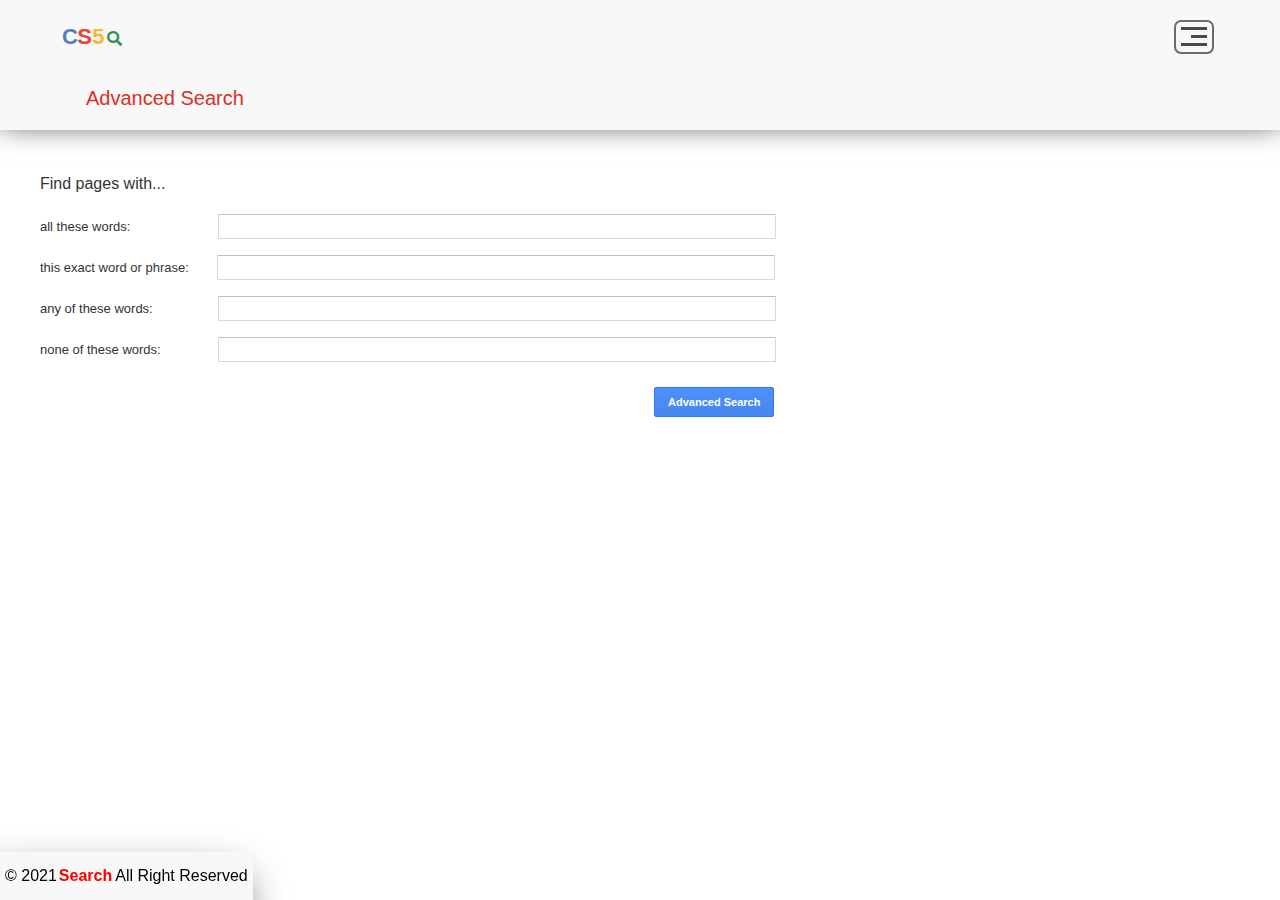
<file: advanced.html>
<!DOCTYPE html>
<html lang="en">
  <head>
    <meta charset="UTF-8" />
    <meta http-equiv="X-UA-Compatible" content="IE=edge">
    <meta name="viewport" content="width=device-width, initial-scale=1.0" />
    <title>Advanced Search</title>
    <link rel="icon" href="images/icon.png" type="image/x-icon">
    <!-- advanced search CSS File -->
    <link rel="stylesheet" href="css/advanced.css" />
    <!-- Render all elements normally -->
    <link rel="stylesheet" href="css/normalize.css" />
    <!-- Font awesome library -->
    <link rel="stylesheet" href="css/all.min.css" />
  </head>
  <body>
    <!-- Start header -->
    <div class="header">
      <div class="container">
        <a href="index.html" class="logo" title="Go to google search">
          <span class="blue">C</span>
          <span class="red">S</span>
          <span class="yellow">5</span>
          <span class="green">
            <i class="fas fa-search" style="font-size: 15px;"></i>
          </span>
        </a>
        <div class="links">
          <span class="icon">
            <span></span>
            <span></span>
            <span></span>
          </span>
          <ul>
            <li><a href="index.html">Google Search</a></li>
            <li><a href="image.html">Image Search</a></li>
          </ul>
        </div>
        <span>Advanced Search</span>
      </div>
    </div>
    <!-- End header -->
    <!-- Start advanced search -->
    <div class="advanced">
      <span>Find pages with...</span>
      <div class="inputs">
        <form action="https://www.google.com.eg/search">
          <div class="in1">
            <label for="in1">all these words:</label>
            <input id="in1" type="text" name="as_q" />
          </div>

          <div class="in2">
            <label for="in2">this exact word or phrase:</label>
            <input id="in2" type="text" name="as_epq" />
          </div>

          <div class="in3">
            <label for="in3">any of these words:</label>
            <input id="in3" type="text" name="as_oq" />
          </div>
          
          <div class="in4">
            <label for="in4">none of these words:</label>
            <input id="in4" type="text" name="as_eq" />
          </div>
          <input value="Advanced Search" type="submit" />
      </form>
      </div>
    </div>
    <!-- End advanced search -->
    <!-- Start footer -->
    <div class="footer">
      &copy; 2021 <span>Search</span> All Right Reserved
    </div>
    <!-- End footer -->
  </body>
</html>
</file>
<file: css/advanced.css>
/* Start global rules */
* {
  -webkit-box-sizing: border-box;
  -moz-box-sizing: border-box;
  box-sizing: border-box;
}
body {
  font-family: arial,sans-serif;
}
.container {
  padding-left: 10px;
  padding-right: 15px;
  margin-right: auto;
  margin-left: auto;
  width: 95%;
}
/* End global rules */
/* Start header */
.header {
  padding: 20px;
  background-color: #d5d5d52b;
  box-shadow: 0 -10px 30px #000000;
}
.header .container {
  display: flex;
  justify-content: space-between;
  align-items: center;
  flex-wrap: wrap;
}
.header .links {
  position: relative;
}
.header .links .icon {
  width: 40px;
  height: 34px;
  border: 2px solid #00000091;
  padding: 5px 5px;
  display: flex;
  flex-wrap: wrap;
  justify-content: flex-end;
  border-radius: 7px;
  -webkit-border-radius: 7px;
  -moz-border-radius: 7px;
  -ms-border-radius: 7px;
  -o-border-radius: 7px;
}
.header .links .icon:hover {
  cursor: pointer;
  background-color: #eee;
  border-color: #00000071;
}
.header .links .icon span {
  background-color: #3c4043f0;
  margin-bottom: 5px;
  height: 3px;
}
.header .links .icon span:first-child {
  width: 100%;
}
.header .links .icon span:nth-child(2) {
  width: 60%;
  transition: 0.4s;
  -webkit-transition: 0.4s;
  -moz-transition: 0.4s;
  -ms-transition: 0.4s;
  -o-transition: 0.4s;
}
.header .links .icon span:last-child {
  width: 100%;
}
.header .links:hover .icon span:nth-child(2) {
  width: 100%;
}
.header .links ul {
  list-style: none;
  margin: 0;
  padding: 0;
  background-color: #f6f6f6;
  position: absolute;
  right: -1px;
  min-width: 180px;
  top: calc(100% + 21px);
  display: none;
  z-index: 2;
}
.header .links ul::before {
  content: "";
  border-width: 20px 20px;
  border-style: solid;
  border-top: none;
  border-color: transparent transparent #eee transparent;
  position: absolute;
  right: 0;
  top: -20px;
}
.header .links:hover ul {
  display: block;
}
.header .links ul li a {
  display: block;
  text-decoration: none;
  padding: 10px;
  color: #333;
  transition: 0.4s;
  -webkit-transition: 0.4s;
  -moz-transition: 0.4s;
  -ms-transition: 0.4s;
  -o-transition: 0.4s;
}
.header .links ul li a:hover {
  padding-left: 20px;
}
.header .links ul li:not(:last-child) a {
  border-bottom: 1px solid #ddd;
}
.header .logo {
  font-weight: bold;
  font-size: 22px;
  text-decoration: none;
}
.logo span {
  width: 7px;
  margin: 1px;
  display:inline-block;
} 
.blue {
  color: #537fbe;
}
.red {
  color: #ea433b;
}
.yellow {
  color: #f5b82e;
}
.green {
  color: #2e944b;
}
.container > span {
  margin-left: 25px;
  margin-top: 33px;
  width: 100%;
  color: #d93025;
  font-size: 20px;
}
@media (max-width: 400px) {
  .container > span {
    font-size: 14px;
    margin-left: 20px;
    margin-top: 28px;
  }
}
/* End header */
/* Start advanced search */
.advanced {
  display: flex;
  flex-wrap: wrap;
  position: relative;
}
.advanced > span {
  width: 100%;
  color: #333;
  font-size: 16px;
  margin: 0;
  padding-top: 45px;
  padding-left: 40px;
  padding-bottom: 5px;
}
.advanced .inputs {
  color: #333;
  font-size: 13px;
  margin: 0;
  padding-left: 40px;
  width: 100%;
}
.advanced > div div {
  padding-top: 16px;
  width: 100%;
}
.advanced .in1 label {
  padding-right: 84px;
}
.advanced .in2 label {
  padding-right: 25px;
}
.advanced .in3 label {
  padding-right: 62px;
}
.advanced .in4 label {
  padding-right: 54px;
}
.advanced div input {
  border-radius: 1px;
  border: 1px solid #d9d9d9;
  border-top: 1px solid #c0c0c0;
  font-size: 13px;
  height: 25px;
  width: 45%;
}
.advanced div input:focus {
  outline: 1px solid #418aff;
}
.advanced input[type="submit"] {
  -webkit-user-select: none;
  user-select: none;
  line-height: 100%;
  height: 30px;
  width: 120px;
  margin-top: 20px;
  position: absolute;
  left: 55.8%;
  transform: translate(-50%, -50%);
  bottom: -30%;
  background-image: -webkit-linear-gradient(top,#4d90fe,#4787ed);
  border: 1px solid #3079ed;
  color: #fff;
  border-radius: 2px;
  cursor: default;
  font-size: 11px;
  font-weight: bold;
  text-align: center;
  white-space: nowrap;
  outline: 0;
}
.advanced input[type="submit"]:hover {
  background-image: -webkit-linear-gradient(top,#3884ff,#4382e7);
}
@media (max-width: 472px) {
  .advanced .inputs {
    font-size: 9px;
    padding-left: 30px;
  }
  .advanced .in1 label {
    padding-right: 48px;
  }
  .advanced .in2 label {
    padding-right: 7px;
  }
  .advanced .in3 label {
    padding-right: 32px;
  }
  .advanced .in4 label {
    padding-right: 27px;
  }
  .advanced div input {
    font-size: 10px;
    height: 18px;
  }
  .advanced > span {
    font-size: 12px;
    padding-left: 30px;
  }
  .advanced input[type="submit"] {
    height: 18px;
    width: 63px;
    font-size: 7px;
    left: 65%;
    bottom: -25%;
    padding: 1px;
  }
}
/* End advanced search */
/* Start footer */
.footer {
  display: flex;
  justify-content: space-between;
  align-items: center;
  background-color: #d5d5d52b;
  padding: 15px 5px;
  position: fixed;
  bottom: 0;
  font-size: 16px;
  box-shadow: -15px 30px 45px #000000;
}
.footer span {
  font-weight: bold;
  color: red;
  margin-left: 2px;
  margin-right: 3px;
}
@media (max-width: 400px) {
  .footer {
    padding: 10px 4px;
    font-size: 12px;
  }
}
/* End footer */
</file>
